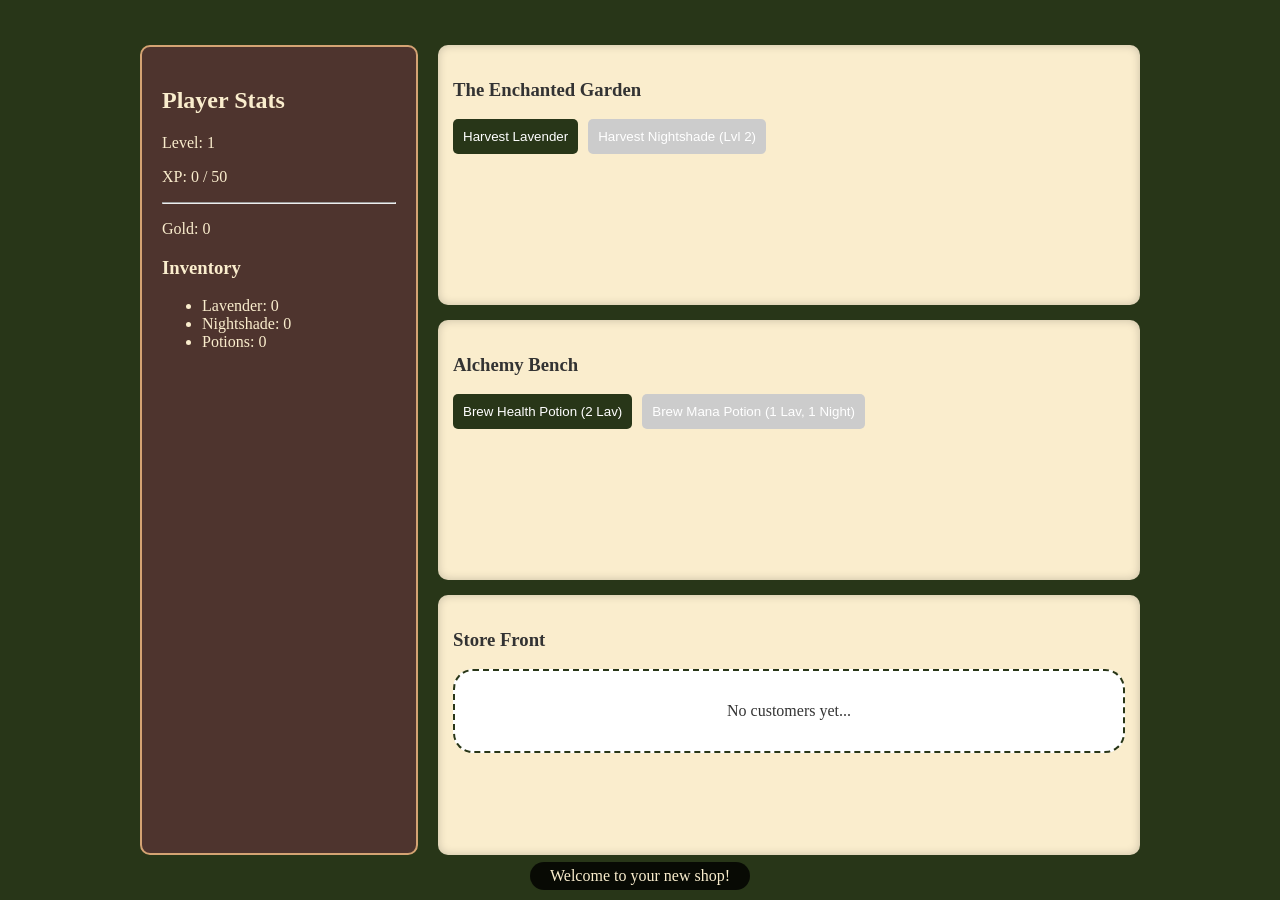
<file: index.html>
<!DOCTYPE html>
<html lang="en">
<head>
    <meta charset="UTF-8">
    <meta name="viewport" content="width=device-width, initial-scale=1.0">
    <title>Master Alchemist</title>
    <link rel="stylesheet" href="style.css">
</head>
<body>
    <div class="game-wrapper">
        <aside class="sidebar">
            <h2>Player Stats</h2>
            <p>Level: <span id="level">1</span></p>
            <p>XP: <span id="xp">0</span> / <span id="next-level">50</span></p>
            <hr>
            <p>Gold: <span id="gold">0</span></p>
            <h3>Inventory</h3>
            <ul id="inventory-list">
                <li>Lavender: <span id="inv-lavender">0</span></li>
                <li>Nightshade: <span id="inv-nightshade">0</span></li>
                <li>Potions: <span id="inv-potions">0</span></li>
            </ul>
        </aside>

        <main class="game-area">
            <section class="module" id="garden">
                <h3>The Enchanted Garden</h3>
                <div class="garden-plots">
                    <button onclick="harvest('lavender')">Harvest Lavender</button>
                    <button onclick="harvest('nightshade')" id="btn-nightshade" disabled>Harvest Nightshade (Lvl 2)</button>
                </div>
            </section>

            <section class="module" id="alchemy">
                <h3>Alchemy Bench</h3>
                <div class="recipes">
                    <button onclick="brew('health')">Brew Health Potion (2 Lav)</button>
                    <button onclick="brew('mana')" id="btn-mana" disabled>Brew Mana Potion (1 Lav, 1 Night)</button>
                </div>
            </section>

            <section class="module" id="customers">
                <h3>Store Front</h3>
                <div id="customer-container">
                    <div class="customer-bubble" id="customer-ui">
                        <p id="customer-request">No customers yet...</p>
                        <button onclick="serveCustomer()" id="btn-serve" style="display:none;">Serve Potion</button>
                    </div>
                </div>
            </section>
        </main>
    </div>
    <div id="log">Welcome to your new shop!</div>
    <script src="script.js"></script>
</body>
</html>
</file>
<file: style.css>
:root {
    --primary: #4e342e;
    --accent: #d4a373;
    --paper: #faedcd;
    --bg: #283618;
}

body {
    background-color: var(--bg);
    color: var(--paper);
    font-family: 'Garamond', serif;
    margin: 0;
    display: flex;
    justify-content: center;
}

.game-wrapper {
    display: flex;
    max-width: 1000px;
    width: 100%;
    height: 90vh;
    margin-top: 5vh;
    gap: 20px;
}

.sidebar {
    flex: 1;
    background: var(--primary);
    padding: 20px;
    border-radius: 10px;
    border: 2px solid var(--accent);
}

.game-area {
    flex: 3;
    display: grid;
    grid-template-rows: repeat(3, 1fr);
    gap: 15px;
}

.module {
    background: var(--paper);
    color: #333;
    padding: 15px;
    border-radius: 10px;
    box-shadow: inset 0 0 10px rgba(0,0,0,0.2);
}

.garden-plots, .recipes {
    display: flex;
    gap: 10px;
    margin-top: 10px;
}

button {
    background: var(--bg);
    color: white;
    border: none;
    padding: 10px;
    border-radius: 5px;
    cursor: pointer;
    transition: transform 0.1s;
}

button:disabled {
    background: #ccc;
    cursor: not-allowed;
}

button:active { transform: scale(0.95); }

.customer-bubble {
    border: 2px dashed var(--bg);
    padding: 15px;
    text-align: center;
    background: white;
    border-radius: 20px;
}

#log {
    position: fixed;
    bottom: 10px;
    left: 50%;
    transform: translateX(-50%);
    background: rgba(0,0,0,0.8);
    padding: 5px 20px;
    border-radius: 20px;
}
</file>
